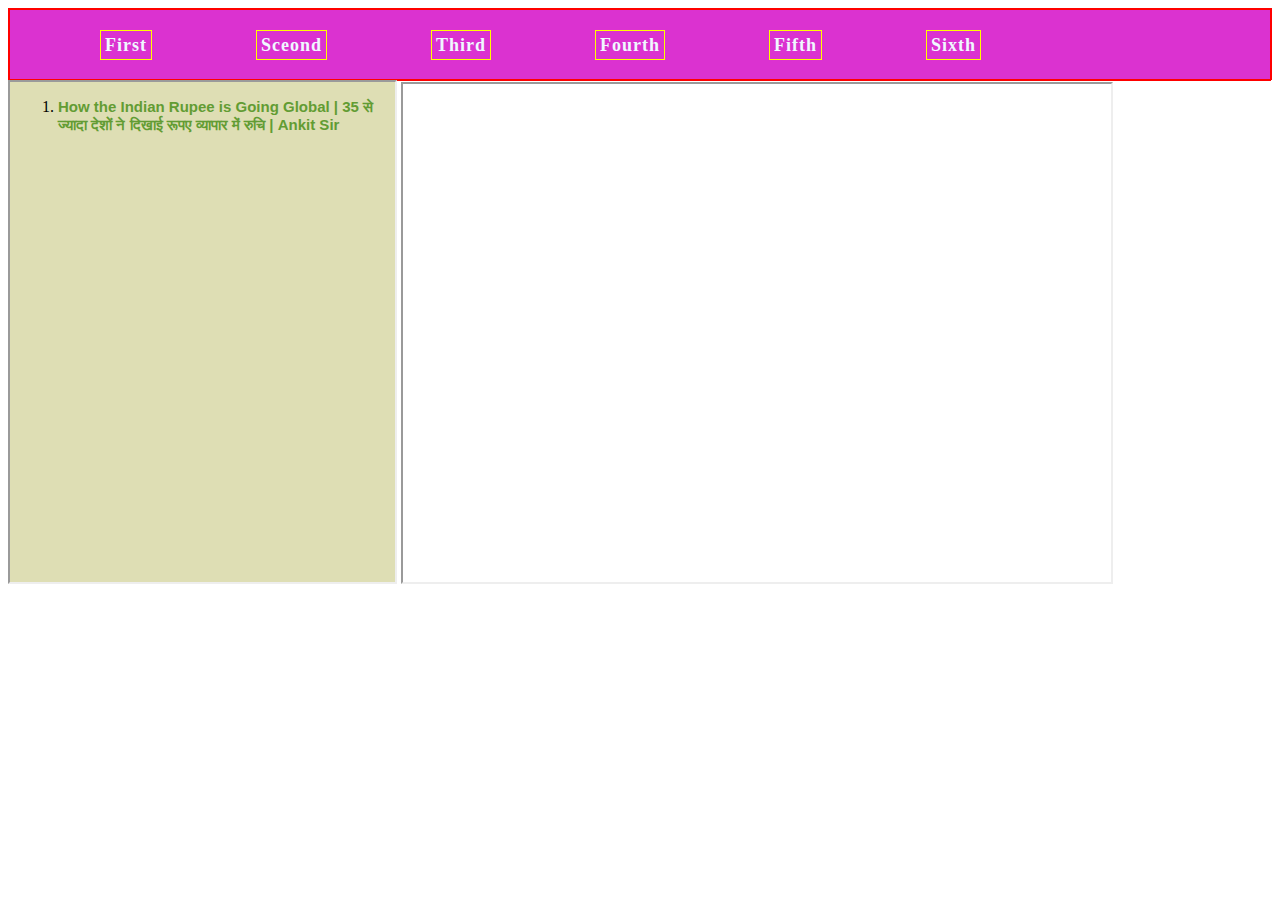
<file: index.html>
<!DOCTYPE html>
<html lang="en">
<head>
    <meta charset="UTF-8">
    <meta http-equiv="X-UA-Compatible" content="IE=edge">
    <meta name="viewport" content="width=device-width, initial-scale=1.0">
    <title>Document</title>
    <link href="index1.css" type="text/css" rel="stylesheet">
</head>
<body>
    <nav>
        <ul>
            <li>
                <a href="index.html">First</a>
            </li>
            <li>
                <a href="index1_2.html">Sceond</a>
            </li>
            <li>
                <a href="#">Third</a>
            </li>
            <li>
                <a href="#">Fourth</a>
            </li>
            <li>
                <a href="#">Fifth</a>
            </li>
            <li>
                <a href="#">Sixth</a>
            </li>
        </ul>
    </nav>
    <iframe class="title-frame" src="index2_1.html" width="385" height="500"></iframe>
    <!-- <iframe class="content-frame" width="580" height="330"  name="display-frame"></iframe> -->
    <iframe class="content-frame" width="700" height="490" name="display-frame"></iframe>
</body>
</html>
</file>
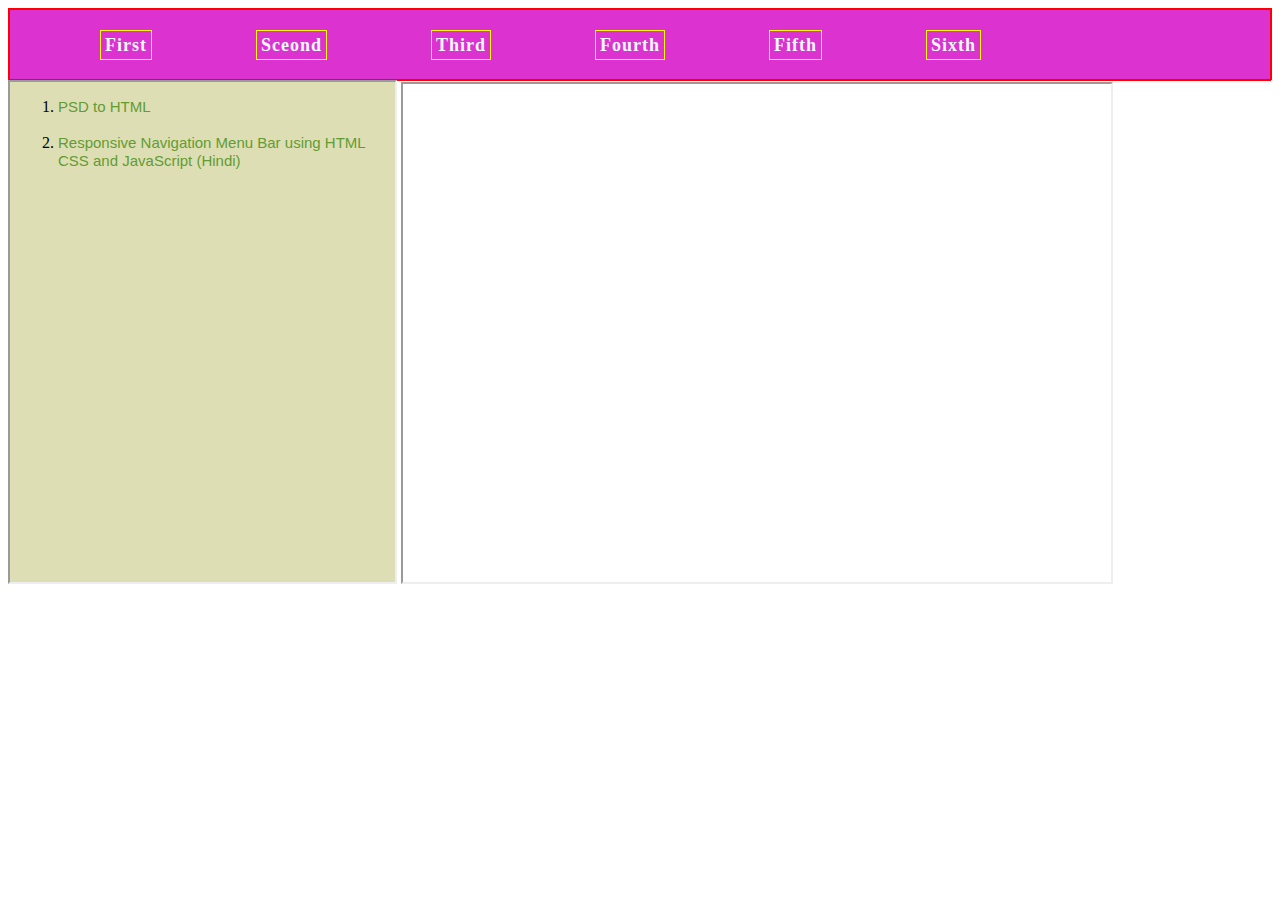
<file: index1_2.html>
<!DOCTYPE html>
<html lang="en">
<head>
    <meta charset="UTF-8">
    <meta http-equiv="X-UA-Compatible" content="IE=edge">
    <meta name="viewport" content="width=device-width, initial-scale=1.0">
    <title>Document</title>
    <link rel="stylesheet" type="text/css" href="index1.css">
</head>
<body>
    <nav>
        <ul>
            <li>
                <a href="index.html">First</a>
            </li>
            <li>
                <a href="index1_2.html">Sceond</a>
            </li>
            <li>
                <a href="#">Third</a>
            </li>
            <li>
                <a href="#">Fourth</a>
            </li>
            <li>
                <a href="#">Fifth</a>
            </li>
            <li>
                <a href="#">Sixth</a>
            </li>
        </ul>
    </nav>
    <iframe class="title-frame" src="index2_2.html" width="385" height="500"></iframe>
    <!-- <iframe class="content-frame" width="580" height="330"  name="display-frame"></iframe> -->
    <iframe class="content-frame" width="700" height="490" name="display-frame-second"></iframe>
</body>
</html>
</file>
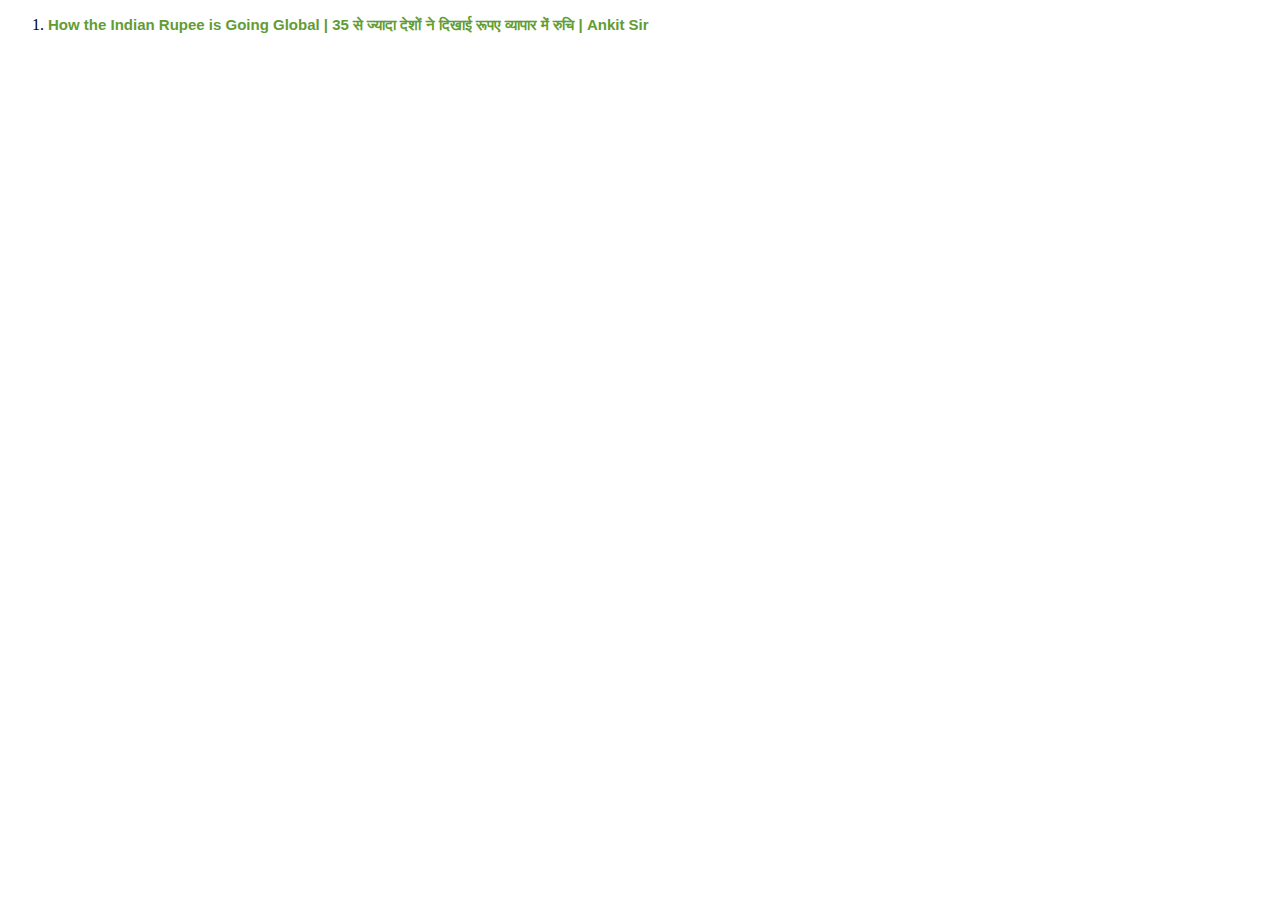
<file: index2_1.html>
<!DOCTYPE html>
<html lang="en">
<head>
    <meta charset="UTF-8">
    <meta http-equiv="X-UA-Compatible" content="IE=edge">
    <meta name="viewport" content="width=device-width, initial-scale=1.0">
    <title>Document</title>
    <style>
        a{
            text-decoration: none;
            font-size: 15px;
            color:rgb(98, 156, 51);
            font-family:'Lucida Sans', 'Lucida Sans Regular', 'Lucida Grande', 'Lucida Sans Unicode', Geneva, Verdana, sans-serif;
            font-weight: 800;
        }
    </style>
</head>
<body>
    <ol>
        <li><a target="display-frame" href="index3_1_1.html">How the Indian Rupee is Going Global | 35 से ज्यादा देशों ने दिखाई रूपए व्यापार में रुचि | Ankit Sir</a></li>
    </ol>
    <!-- <ol>
        <li><a target="display-frame-second" href="gk3_1_2.html">How the Indian Rupee is Going Global | 35 से ज्यादा देशों ने दिखाई रूपए व्यापार में रुचि | Ankit Sir</a></li>
    </ol> -->
</body>
</html>
</file>
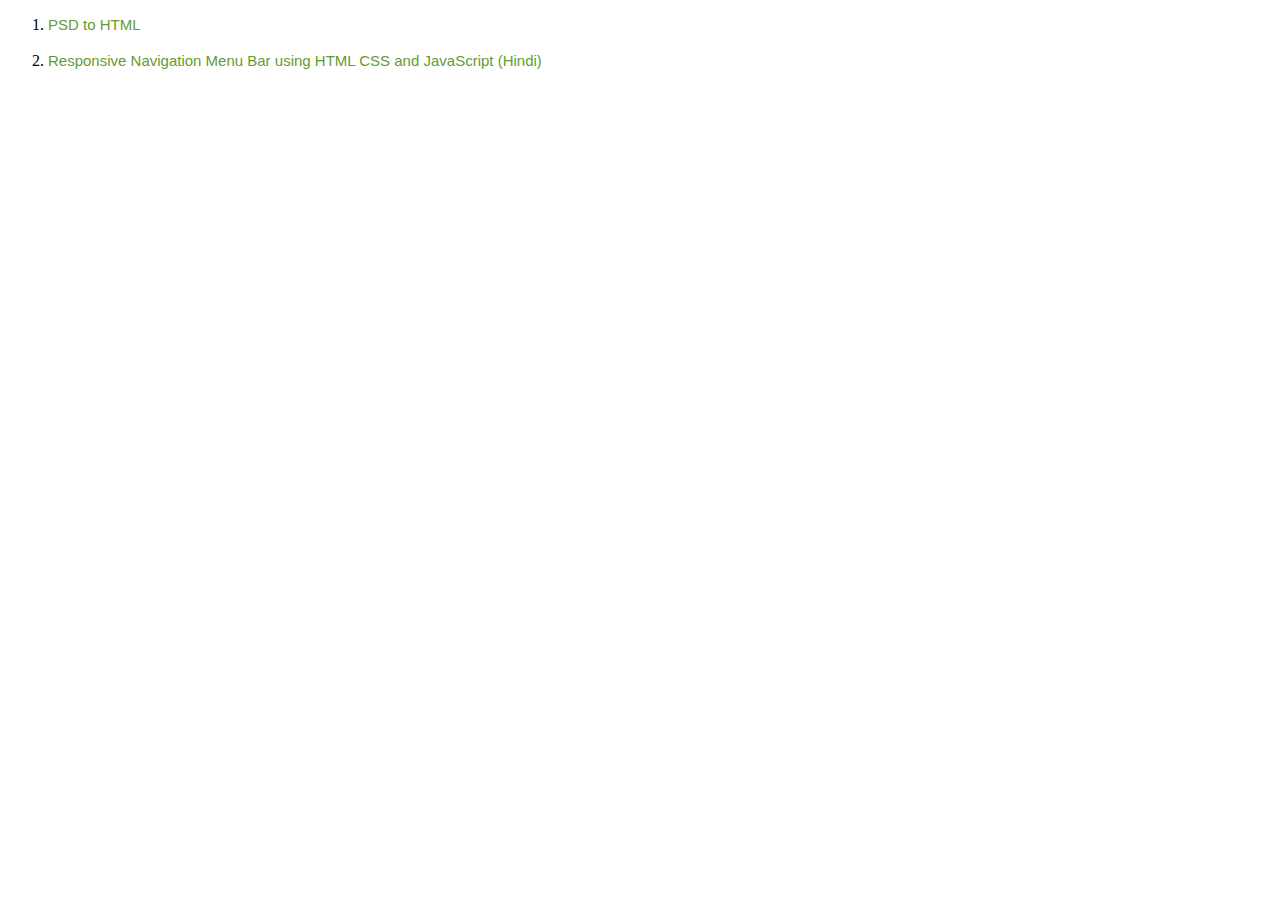
<file: index2_2.html>
<!DOCTYPE html>
<html lang="en">
<head>
    <meta charset="UTF-8">
    <meta http-equiv="X-UA-Compatible" content="IE=edge">
    <meta name="viewport" content="width=device-width, initial-scale=1.0">
    <title>Document</title>
    <style>
        a{
            text-decoration: none;
            font-size: 15px;
            color:rgb(98, 156, 51);
            font-family:'Franklin Gothic Medium', 'Arial Narrow', Arial, sans-serif;
            font-weight: 500;
        }
    </style>
</head>
<body>
    <ol>
        <li><a target="display-frame-second" href="index3_2_1.html">PSD to HTML</a></li>
        <br>
        <li><a target="display-frame-second" href="index3_2_2.html">Responsive Navigation Menu Bar using HTML CSS and JavaScript (Hindi)</a></li>
    </ol>
</body>
</html>
</file>
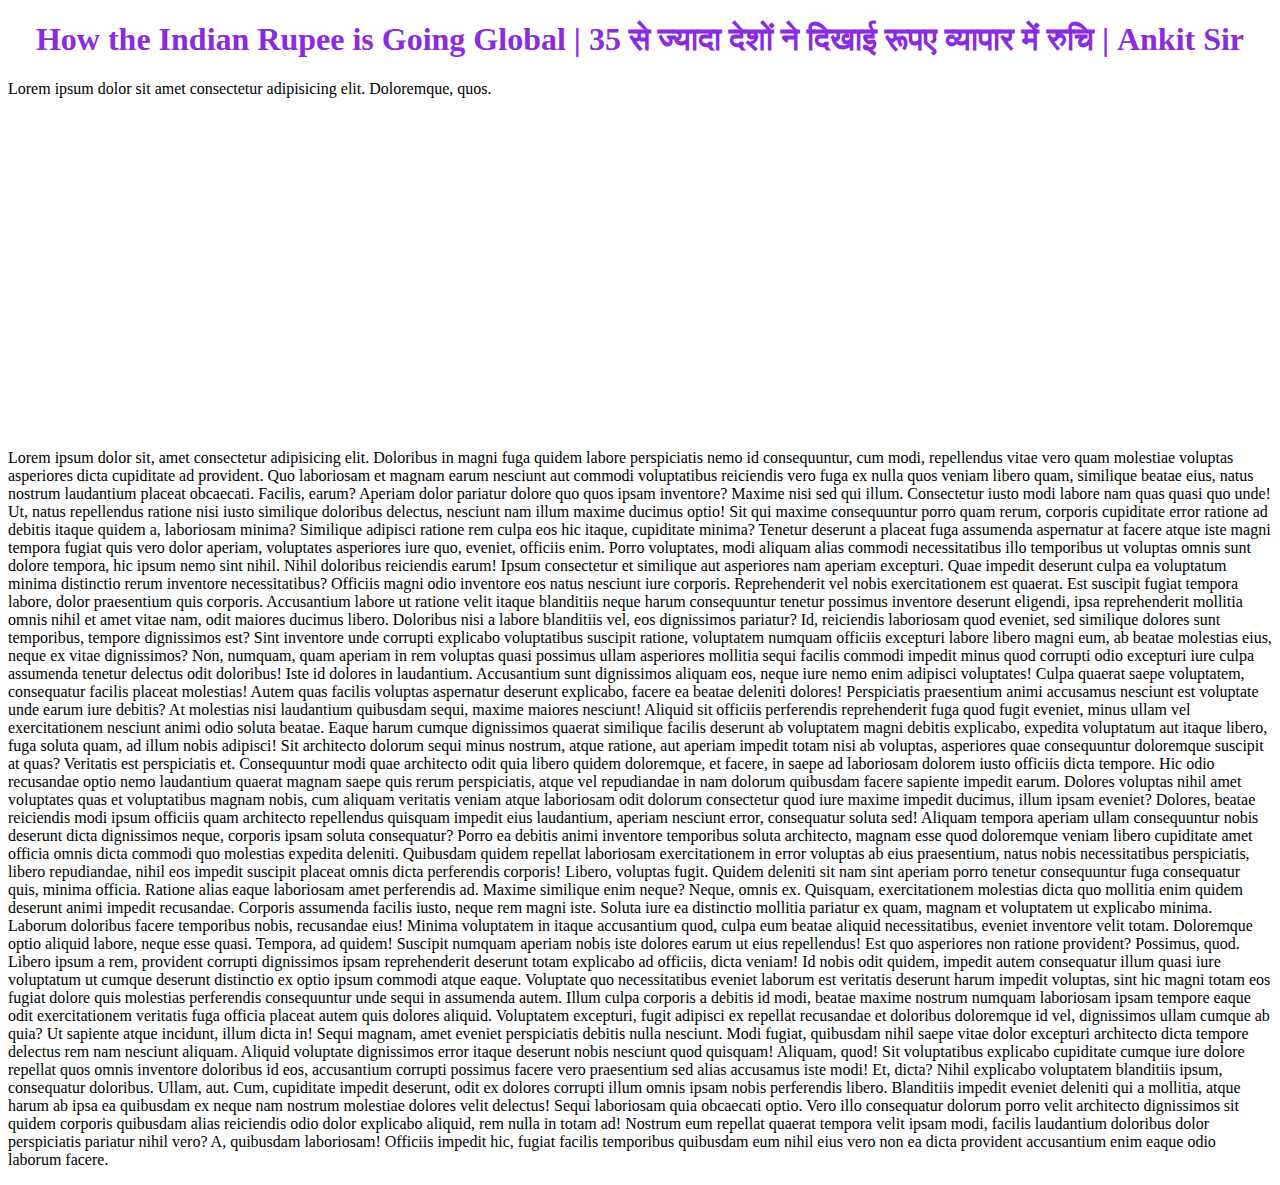
<file: index3_1_1.html>
<!DOCTYPE html>
<html lang="en">
<head>
    <meta charset="UTF-8">
    <meta http-equiv="X-UA-Compatible" content="IE=edge">
    <meta name="viewport" content="width=device-width, initial-scale=1.0">
    <title>Document</title>
    <style>
        h1{
            /* text-decoration: underline; */
            color:blueviolet;
            text-align: center;
        }
    </style>
</head>
<body>
    <h1>How the Indian Rupee is Going Global | 35 से ज्यादा देशों ने दिखाई रूपए व्यापार में रुचि | Ankit Sir</h1>
    <p>Lorem ipsum dolor sit amet consectetur adipisicing elit. Doloremque, quos.</p>
    <iframe width="560" height="315" src="https://www.youtube.com/embed/AlHhTvcXQAY" title="YouTube video player" frameborder="0" allow="accelerometer; autoplay; clipboard-write; encrypted-media; gyroscope; picture-in-picture" allowfullscreen></iframe>
    <br>
    <p>Lorem ipsum dolor sit, amet consectetur adipisicing elit. Doloribus in magni fuga quidem labore perspiciatis nemo id consequuntur, cum modi, repellendus vitae vero quam molestiae voluptas asperiores dicta cupiditate ad provident. Quo laboriosam et magnam earum nesciunt aut commodi voluptatibus reiciendis vero fuga ex nulla quos veniam libero quam, similique beatae eius, natus nostrum laudantium placeat obcaecati. Facilis, earum? Aperiam dolor pariatur dolore quo quos ipsam inventore? Maxime nisi sed qui illum. Consectetur iusto modi labore nam quas quasi quo unde! Ut, natus repellendus ratione nisi iusto similique doloribus delectus, nesciunt nam illum maxime ducimus optio! Sit qui maxime consequuntur porro quam rerum, corporis cupiditate error ratione ad debitis itaque quidem a, laboriosam minima? Similique adipisci ratione rem culpa eos hic itaque, cupiditate minima? Tenetur deserunt a placeat fuga assumenda aspernatur at facere atque iste magni tempora fugiat quis vero dolor aperiam, voluptates asperiores iure quo, eveniet, officiis enim. Porro voluptates, modi aliquam alias commodi necessitatibus illo temporibus ut voluptas omnis sunt dolore tempora, hic ipsum nemo sint nihil. Nihil doloribus reiciendis earum! Ipsum consectetur et similique aut asperiores nam aperiam excepturi. Quae impedit deserunt culpa ea voluptatum minima distinctio rerum inventore necessitatibus? Officiis magni odio inventore eos natus nesciunt iure corporis. Reprehenderit vel nobis exercitationem est quaerat. Est suscipit fugiat tempora labore, dolor praesentium quis corporis. Accusantium labore ut ratione velit itaque blanditiis neque harum consequuntur tenetur possimus inventore deserunt eligendi, ipsa reprehenderit mollitia omnis nihil et amet vitae nam, odit maiores ducimus libero. Doloribus nisi a labore blanditiis vel, eos dignissimos pariatur? Id, reiciendis laboriosam quod eveniet, sed similique dolores sunt temporibus, tempore dignissimos est? Sint inventore unde corrupti explicabo voluptatibus suscipit ratione, voluptatem numquam officiis excepturi labore libero magni eum, ab beatae molestias eius, neque ex vitae dignissimos? Non, numquam, quam aperiam in rem voluptas quasi possimus ullam asperiores mollitia sequi facilis commodi impedit minus quod corrupti odio excepturi iure culpa assumenda tenetur delectus odit doloribus! Iste id dolores in laudantium. Accusantium sunt dignissimos aliquam eos, neque iure nemo enim adipisci voluptates! Culpa quaerat saepe voluptatem, consequatur facilis placeat molestias! Autem quas facilis voluptas aspernatur deserunt explicabo, facere ea beatae deleniti dolores! Perspiciatis praesentium animi accusamus nesciunt est voluptate unde earum iure debitis? At molestias nisi laudantium quibusdam sequi, maxime maiores nesciunt! Aliquid sit officiis perferendis reprehenderit fuga quod fugit eveniet, minus ullam vel exercitationem nesciunt animi odio soluta beatae. Eaque harum cumque dignissimos quaerat similique facilis deserunt ab voluptatem magni debitis explicabo, expedita voluptatum aut itaque libero, fuga soluta quam, ad illum nobis adipisci! Sit architecto dolorum sequi minus nostrum, atque ratione, aut aperiam impedit totam nisi ab voluptas, asperiores quae consequuntur doloremque suscipit at quas? Veritatis est perspiciatis et. Consequuntur modi quae architecto odit quia libero quidem doloremque, et facere, in saepe ad laboriosam dolorem iusto officiis dicta tempore. Hic odio recusandae optio nemo laudantium quaerat magnam saepe quis rerum perspiciatis, atque vel repudiandae in nam dolorum quibusdam facere sapiente impedit earum. Dolores voluptas nihil amet voluptates quas et voluptatibus magnam nobis, cum aliquam veritatis veniam atque laboriosam odit dolorum consectetur quod iure maxime impedit ducimus, illum ipsam eveniet? Dolores, beatae reiciendis modi ipsum officiis quam architecto repellendus quisquam impedit eius laudantium, aperiam nesciunt error, consequatur soluta sed! Aliquam tempora aperiam ullam consequuntur nobis deserunt dicta dignissimos neque, corporis ipsam soluta consequatur? Porro ea debitis animi inventore temporibus soluta architecto, magnam esse quod doloremque veniam libero cupiditate amet officia omnis dicta commodi quo molestias expedita deleniti. Quibusdam quidem repellat laboriosam exercitationem in error voluptas ab eius praesentium, natus nobis necessitatibus perspiciatis, libero repudiandae, nihil eos impedit suscipit placeat omnis dicta perferendis corporis! Libero, voluptas fugit. Quidem deleniti sit nam sint aperiam porro tenetur consequuntur fuga consequatur quis, minima officia. Ratione alias eaque laboriosam amet perferendis ad. Maxime similique enim neque? Neque, omnis ex. Quisquam, exercitationem molestias dicta quo mollitia enim quidem deserunt animi impedit recusandae. Corporis assumenda facilis iusto, neque rem magni iste. Soluta iure ea distinctio mollitia pariatur ex quam, magnam et voluptatem ut explicabo minima. Laborum doloribus facere temporibus nobis, recusandae eius! Minima voluptatem in itaque accusantium quod, culpa eum beatae aliquid necessitatibus, eveniet inventore velit totam. Doloremque optio aliquid labore, neque esse quasi. Tempora, ad quidem! Suscipit numquam aperiam nobis iste dolores earum ut eius repellendus! Est quo asperiores non ratione provident? Possimus, quod. Libero ipsum a rem, provident corrupti dignissimos ipsam reprehenderit deserunt totam explicabo ad officiis, dicta veniam! Id nobis odit quidem, impedit autem consequatur illum quasi iure voluptatum ut cumque deserunt distinctio ex optio ipsum commodi atque eaque. Voluptate quo necessitatibus eveniet laborum est veritatis deserunt harum impedit voluptas, sint hic magni totam eos fugiat dolore quis molestias perferendis consequuntur unde sequi in assumenda autem. Illum culpa corporis a debitis id modi, beatae maxime nostrum numquam laboriosam ipsam tempore eaque odit exercitationem veritatis fuga officia placeat autem quis dolores aliquid. Voluptatem excepturi, fugit adipisci ex repellat recusandae et doloribus doloremque id vel, dignissimos ullam cumque ab quia? Ut sapiente atque incidunt, illum dicta in! Sequi magnam, amet eveniet perspiciatis debitis nulla nesciunt. Modi fugiat, quibusdam nihil saepe vitae dolor excepturi architecto dicta tempore delectus rem nam nesciunt aliquam. Aliquid voluptate dignissimos error itaque deserunt nobis nesciunt quod quisquam! Aliquam, quod! Sit voluptatibus explicabo cupiditate cumque iure dolore repellat quos omnis inventore doloribus id eos, accusantium corrupti possimus facere vero praesentium sed alias accusamus iste modi! Et, dicta? Nihil explicabo voluptatem blanditiis ipsum, consequatur doloribus. Ullam, aut. Cum, cupiditate impedit deserunt, odit ex dolores corrupti illum omnis ipsam nobis perferendis libero. Blanditiis impedit eveniet deleniti qui a mollitia, atque harum ab ipsa ea quibusdam ex neque nam nostrum molestiae dolores velit delectus! Sequi laboriosam quia obcaecati optio. Vero illo consequatur dolorum porro velit architecto dignissimos sit quidem corporis quibusdam alias reiciendis odio dolor explicabo aliquid, rem nulla in totam ad! Nostrum eum repellat quaerat tempora velit ipsam modi, facilis laudantium doloribus dolor perspiciatis pariatur nihil vero? A, quibusdam laboriosam! Officiis impedit hic, fugiat facilis temporibus quibusdam eum nihil eius vero non ea dicta provident accusantium enim eaque odio laborum facere.</p>
</body>
</html>
</file>
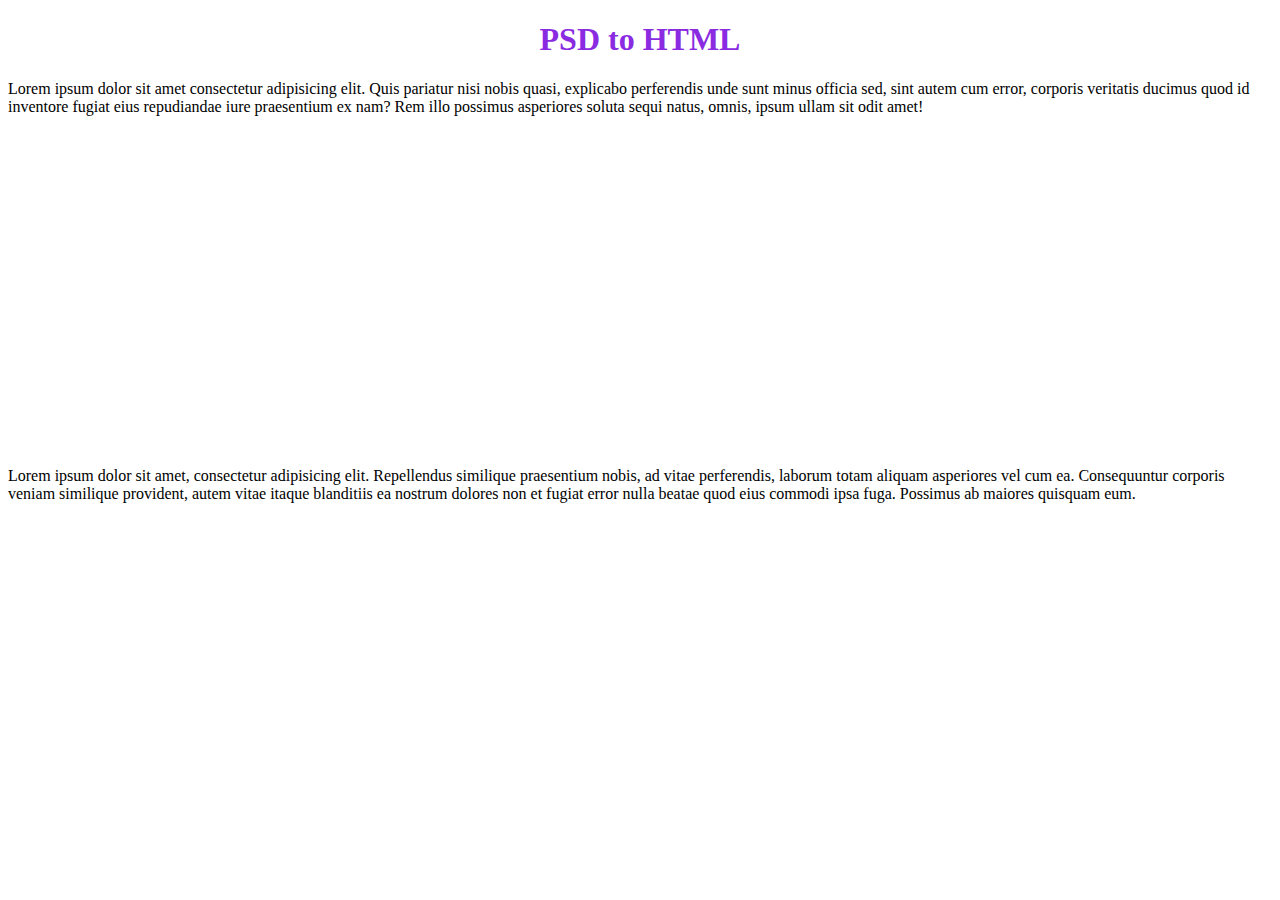
<file: index3_2_1.html>
<!DOCTYPE html>
<html lang="en">
<head>
    <meta charset="UTF-8">
    <meta http-equiv="X-UA-Compatible" content="IE=edge">
    <meta name="viewport" content="width=device-width, initial-scale=1.0">
    <title>Document</title>
    <style>
        h1{
            /* text-decoration: underline; */
            color:blueviolet;
            text-align: center;
        }
    </style>
</head>
<body>
    <h1>PSD to HTML</h1>
    <p>Lorem ipsum dolor sit amet consectetur adipisicing elit. Quis pariatur nisi nobis quasi, explicabo perferendis unde sunt minus officia sed, sint autem cum error, corporis veritatis ducimus quod id inventore fugiat eius repudiandae iure praesentium ex nam? Rem illo possimus asperiores soluta sequi natus, omnis, ipsum ullam sit odit amet!</p>
    <iframe width="560" height="315" src="https://www.youtube.com/embed/WHgRcRJJOSI" title="YouTube video player" frameborder="0" allow="accelerometer; autoplay; clipboard-write; encrypted-media; gyroscope; picture-in-picture" allowfullscreen></iframe>
    <p>Lorem ipsum dolor sit amet, consectetur adipisicing elit. Repellendus similique praesentium nobis, ad vitae perferendis, laborum totam aliquam asperiores vel cum ea. Consequuntur corporis veniam similique provident, autem vitae itaque blanditiis ea nostrum dolores non et fugiat error nulla beatae quod eius commodi ipsa fuga. Possimus ab maiores quisquam eum.</p>
</body>
</html>
</file>
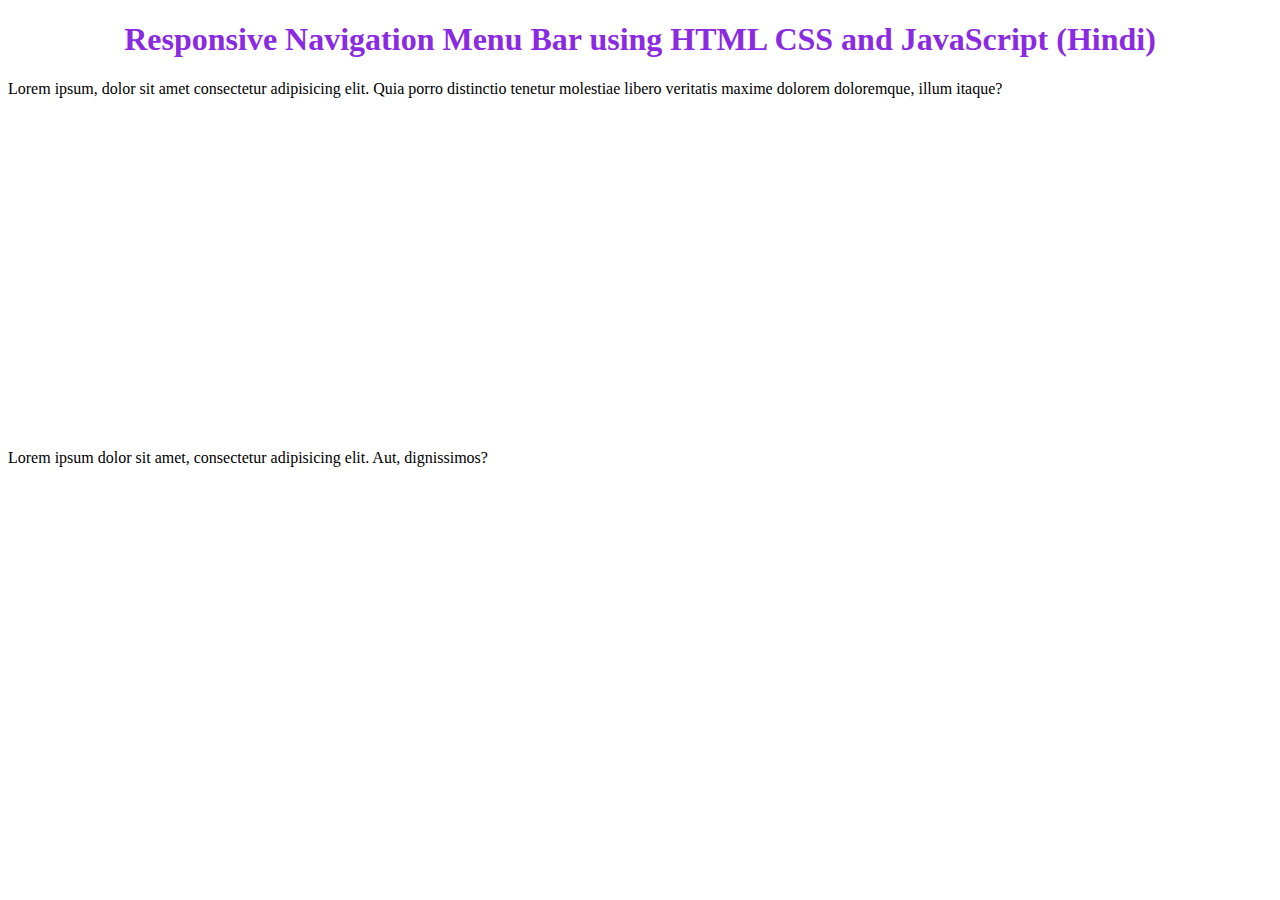
<file: index3_2_2.html>
<!DOCTYPE html>
<html lang="en">
<head>
    <meta charset="UTF-8">
    <meta http-equiv="X-UA-Compatible" content="IE=edge">
    <meta name="viewport" content="width=device-width, initial-scale=1.0">
    <title>Document</title>
    <style>
        h1{
            /* text-decoration: underline; */
            color:blueviolet;
            text-align: center;
        }
    </style>
</head>
<body>
    <h1>Responsive Navigation Menu Bar using HTML CSS and JavaScript (Hindi)</h1>
    <p>Lorem ipsum, dolor sit amet consectetur adipisicing elit. Quia porro distinctio tenetur molestiae libero veritatis maxime dolorem doloremque, illum itaque?</p>
	<iframe class="video" width="560" height="315" src="https://www.youtube.com/embed/E8zH56njEco" title="YouTube video player" frameborder="0" allow="accelerometer; autoplay; clipboard-write; encrypted-media; gyroscope; picture-in-picture" allowfullscreen></iframe>
    <p>Lorem ipsum dolor sit amet, consectetur adipisicing elit. Aut, dignissimos?</p>
</body>
</html>
</file>
<file: index1.css>
.title-frame{
    background-color:rgb(222, 222, 180);
    margin-top: 0px;
}
.content-frame{
    padding:4px;
    /* margin:20px 0px 80px 70px; */
}
nav{
    height:70px;
    border:1px solid red;
    background-color: rgb(219, 50, 208);

}
nav a{
    text-decoration: none;
    letter-spacing: 1px;
    font-size: large;
    font-weight: 800;
    color:aliceblue;
    /* padding-top: 40px; */
    border: 1px solid yellow;
    padding: 4px;
    margin-top: 20px;
    margin: 20px;
}
nav ul{
    word-spacing: 30px;
    border: 1px solid red;
    height:70px;
    margin-top:0px;
}
nav li{
    display:inline-block;
    /* width:20%; */
    /* float:right; */
    /* margin:4px; */
    margin-top: 25px;
    /* margin-left: 4px; */
    /* margin-right: 8px; */
    /* margin-bottom: 80px; */
    /* padding-top: 20px; */
    /* padding-bottom: 20px;
    padding-left: 50px;
    padding-right: 50px; */
    /* border:1px solid rgb(255, 247, 0); */
    /* width:100px; */
    /* height:50px; */
    /* text-align:center;  */
}
/* ul :first-child{
    margin-left: 200px;
} */

li :first-child{
    margin-left: 50px;
}
</file>
